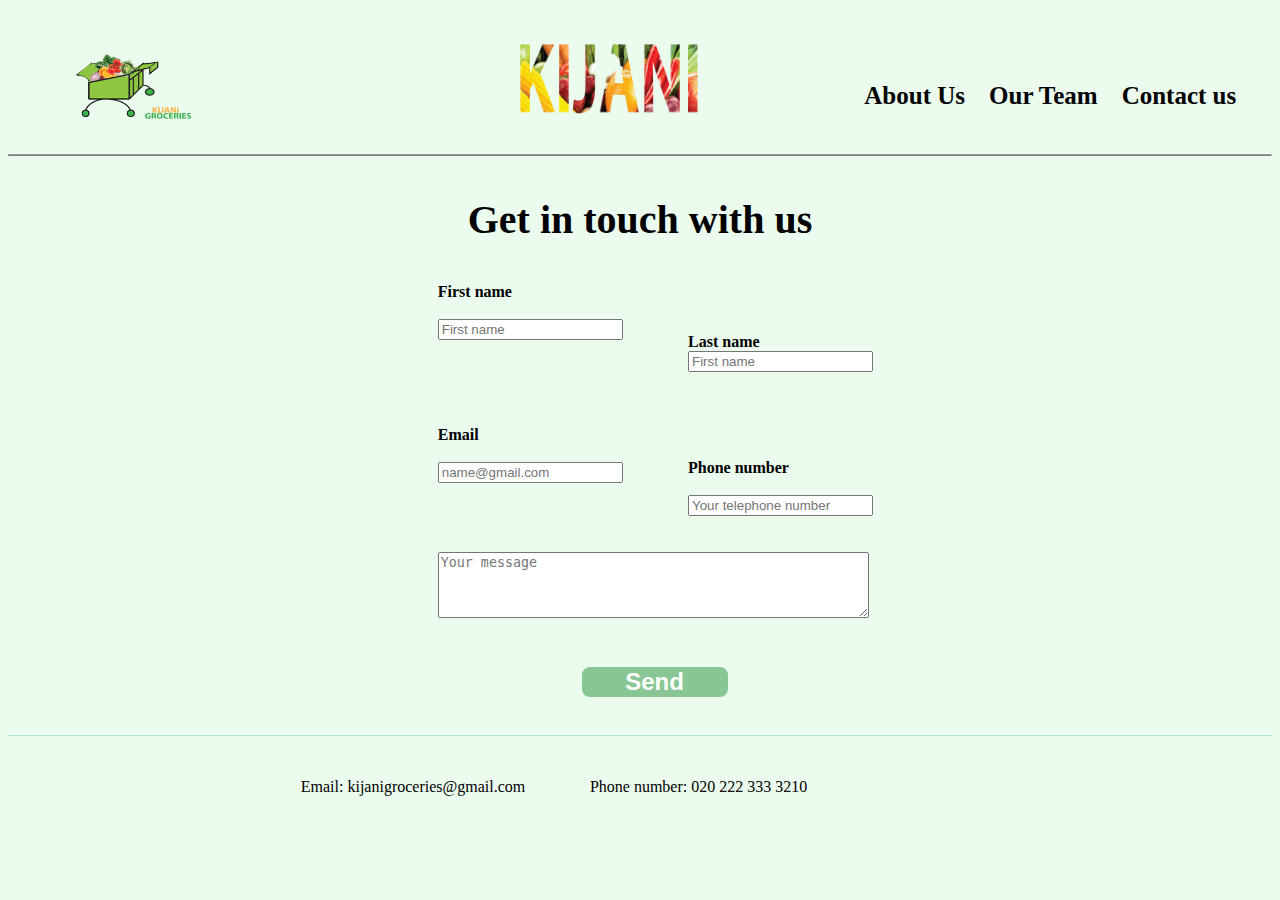
<file: contact.html>
<!DOCTYPE html>
<html lang="en">
<head>
    <meta charset="UTF-8">
    <meta http-equiv="X-UA-Compatible" content="IE=edge">
    <meta name="viewport" content="width=device-width, initial-scale=1.0">
    <title>Document</title>
    <link rel="stylesheet" href="style.css">
</head>
<body class="body">
    <img id="logo" src="pictures/loggo.png" height="100%"><img id="brand" src="pictures/kijani_words-removebg-preview (1).png">
    <div class="navbar">
        <nav class="nav">
            <ul>
               <a href="index.html"><li>About Us</a></li>
               <a href="team.html"><li>Our Team</a></li>
               <a  href="contact.html"><li>Contact us</a></li>
            </ul>
        </nav>
    </div>
    <hr id="hr">
    <p id="touch"> Get in touch with us</p>
    <div class="form">
        
        
        <div id="first"> <label>First name</label>  
          <!-- <br/> -->
          <br>
          <br>
         
          <input type="text" placeholder="First name">
         <br>
         <br>
          </div>
          <br>
          <br>
          <div id="last"><label>Last name</label><br/>
          <input type="text" placeholder="First name"><br/>
          <br/>
          </div>
          <br>
          <br>
         <div id="email"> <label>Email</label>
            <br>
            <br>
          <input type="email" placeholder="name@gmail.com">
         <br>
         <br>
          <div id="phone"><label>Phone number</label>
          <br>
          <br>
          <input type="number" placeholder="Your telephone number"></div>
          <br>
          <br>
          <!-- <br/> -->
          </div>
          <textarea id="message" rows="4" placeholder="Your message"></textarea> 
          <!-- <br/> -->
          <br>
          <br>
          
          <button class="submit" type="submit">Send</button>
          <br/>
          </div>
          <br/>
          <br/>
  <div class="footer">
    <footer> 
        <ul>
          <li>Email: kijanigroceries@gmail.com</li>
          <li>Phone number: 020 222 333 3210</li>
        </ul>  
      </footer>
  </div>
  
</body>
</html>
</file>
<file: style.css>
#logo{
    width: 20%;
    margin-left: 5%;
    /* padding: 10px; */
    margin-top: -7%;
   
    
}
.body{
    background-color: #EBFBEE;
    color:black;
}
.navbar{
    margin-left: 63%;
    margin-top: -5%;
    padding: 10px;
}
.nav{
    display: flex;
    justify-content: space-between;
    text-align: center;
    margin-top: -10%;
}
.nav ul li{
    display: inline-block;
    justify-content: space-between;
    padding: 10px 10px;
    align-items: center;
    text-align: center;
    font-weight: bold;
    font-size: 25px
}
nav ul li a{
    color: black;
    text-decoration: none;
}
#hr{
    text-decoration: underline;
    border-bottom: 1px solid ;
}
#brand{
    width: 15%;
    margin-left: 15%;
    
}
.about{
    text-align: center;
    color:black;
    color: #2b8a3e;
    font-size: 40px;

}
#pic{
    width: 80%;
    margin-left: 10%;
    border-radius: 115px;
    
}
.us{
    display: grid;
    grid-template-columns: repeat(2, 1fr);
}
.kijani{
    color: black;
  font-family: 'Segoe UI', Tahoma, Geneva, Verdana, sans-serif;
  padding: 10px;
  font-size: 25px;
}
footer{
    padding: 2% 20%;
    border-top: #b5e2d5 solid 1px;
}
footer ul{
    display: flex;
    list-style: none;
    gap: 9%;
}
.form{
    margin-left: 34%;
   

}
#touch{
    text-align: center;
    font-size: 40px;
    font-weight: bold;
}
#first{
    margin-right: 1%;
    color: black;
    font-weight: bold;
    
}
#last{
    margin-left: 30%;
    margin-top: -7.3%;
    color: black;
    font-weight: bold;
}
#email{
    margin-bottom: -3%;
    color: black;
    font-weight: bold;
}
#phone{
    margin-left: 30%;
    margin-top: -5%;
    font-weight: bold;
}
#message{
    margin-top: 3%;
   
    width: 51%;
    height: 10%;

}
.submit{
    margin-left: 17%;
    border-radius: 10px;
    background-color: #88c794;
    color: white;
    font-weight: bold;
    font-size: x-large;
    border: 2px solid #EBFBEE;
    cursor: pointer;
    width: 150px;
    margin-top: 3%;
}
#one{
    width: 250px;
    height: 250px;
    border-radius: 50%;
}
#our {
    margin-top: 3%;
    margin-bottom: 4%;
    margin-left: 47%;
    font-weight: 900;
    font-size: 40px;
    color: #2b8a3e;
    
}
#our span{
    border-bottom: #2b8a3e dotted 4px;
}
.team {
    display: grid;
    grid-template-columns: 250px 250px 250px;
    gap: 7%;
    margin-bottom: 5%;
    margin-top: 3%;
    padding-left: 18%;
  
}
.team div p{
    font-weight: 900;
    font-size: 18px;
    color: #2b8a3e;
}
</file>
